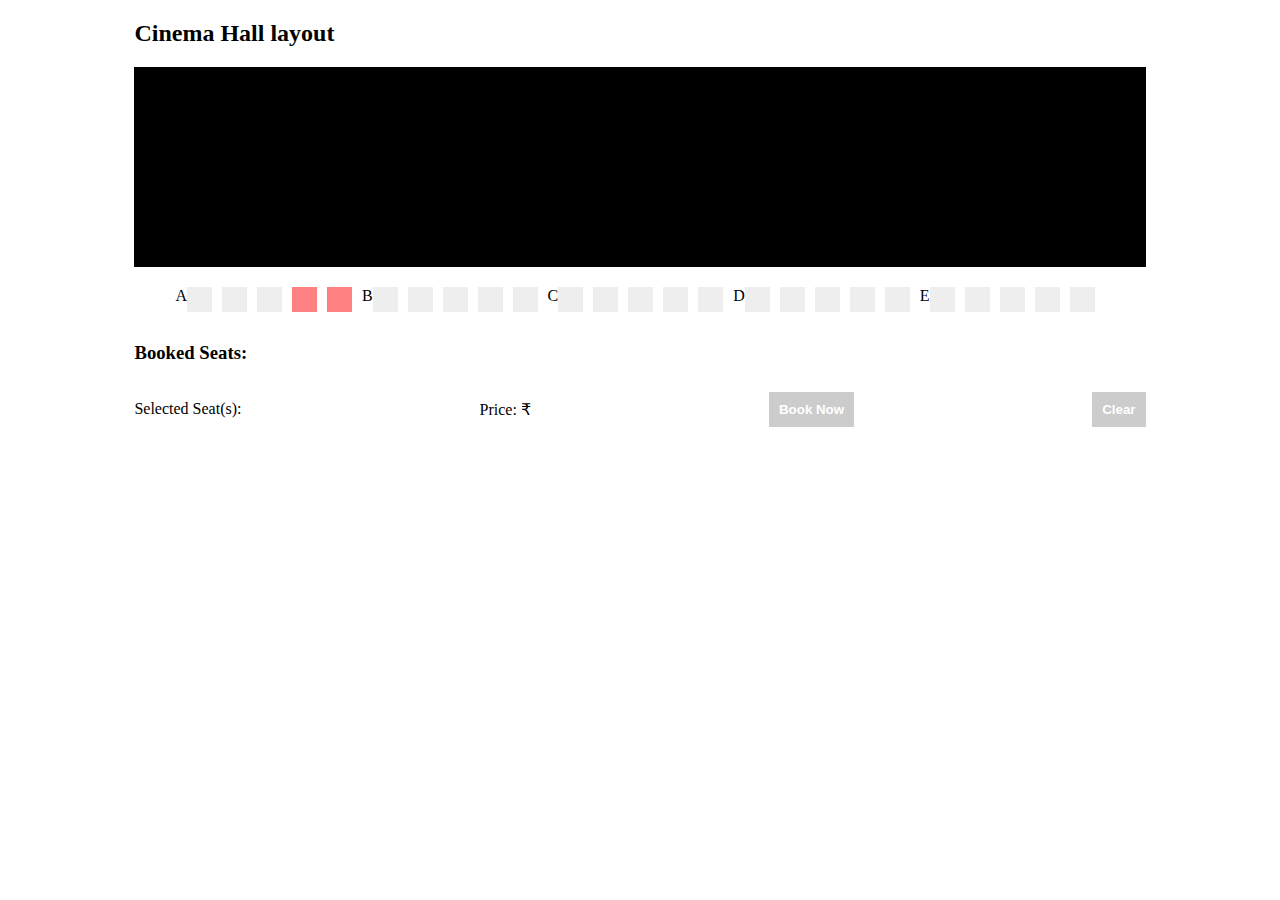
<file: seat-booking/cinemahall.html>
<!DOCTYPE html>
<html>
  <head>
    <title></title>
    <link rel="stylesheet" href="hall.css">
  </head>
  <body>
    <div class="cinema-hall">
      <h2>Cinema Hall layout</h2>
      <div class="screen">
        <div class="screen-overlay"></div>
        <div class="screen-3d"></div>
      </div>
      <div class="seats">
        <div class="seat-row">A
          <div class="seat" data-seat="1"></div>
          <div class="seat" data-seat="2"></div>
          <div class="seat" data-seat="3"></div>
          <div class="seat occupied" data-seat="4"></div>
          <div class="seat occupied" data-seat="5"></div>
        </div>
        <div class="seat-row">B
          <div class="seat" data-seat="6"></div>
          <div class="seat" data-seat="7"></div>
          <div class="seat" data-seat="8"></div>
          <div class="seat" data-seat="9"></div>
          <div class="seat" data-seat="10"></div>
        </div>
        <div class="seat-row">C
          <div class="seat" data-seat="11"></div>
          <div class="seat" data-seat="12"></div>
          <div class="seat" data-seat="13"></div>
          <div class="seat" data-seat="14"></div>
          <div class="seat" data-seat="15"></div>
        </div>
        <div class="seat-row">D
          <div class="seat" data-seat="16"></div>
          <div class="seat" data-seat="17"></div>
          <div class="seat" data-seat="18"></div>
          <div class="seat" data-seat="19"></div>
          <div class="seat" data-seat="20"></div>
        </div>
        <div class="seat-row">E
          <div class="seat" data-seat="21"></div>
          <div class="seat" data-seat="22"></div>
          <div class="seat" data-seat="23"></div>
          <div class="seat" data-seat="24"></div>
          <div class="seat" data-seat="25"></div>
        </div>
      </div>
      <div class="booked-seats">
        <h3>Booked Seats:</h3>
        <ul id="booked-seats-list"></ul>
      </div>
      <div class="info">
        <p>Selected Seat(s): <span id="selected-seats"></span></p>
        <p>Price: ₹<span id="price"></span></p>
        <button id="book-btn" disabled>Book Now</button>
        <button id="clear-btn" disabled>Clear</button>
      </div>      
    </div>
    <script src="hall.js"></script>
  </body>
</html>
</file>
<file: seat-booking/hall.css>
.cinema-hall {
    width: 80%;
    margin: 0 auto;
  }
  
  .screen {
    position: relative;
    height: 200px;
    background-color: black;
    text-align: center;
  }
  
  .screen-overlay {
    position: absolute;
    top: 0;
    left: 0;
    width: 100%;
    height: 100%;
    background-image: radial-gradient(ellipse at center, rgba(0,0,0,0) 0%, rgba(0,0,0,1) 90%);
  }
  
  .screen-3d {
    position: absolute;
    top: 10%;
    left: 10%;
    width: 80%;
    height: 80%;
    background-image: url("https://i.imgur.com/cM8pTmT.png");
    background-size: contain;
    background-repeat: no-repeat;
  }
  
  .seats {
    display: flex;
    flex-wrap: wrap;
    justify-content: center;
    margin-top: 20px;
  }
  
  .seat-row {
    display: flex;
    justify-content: center;
    margin-bottom: 10px;
  }
  
  .seat {
    height: 25px;
    width: 25px;
    margin-right: 10px;
    background-color: #eee;
    cursor: pointer;
    position: relative;
  }
  
  .seat:hover {
    background-color: #1abc9c;
  }
  
  .seat:hover:after {
    content: attr(data-seat-number);
    position: absolute;
    top: 50%;
    left: 50%;
    transform: translate(-50%, -50%);
    font-size: 12px;
    color: #fff;
  }
  
  .occupied {
    background-color: #ff8080;
    cursor: not-allowed;
  }
  
  .booked-seats {
    margin-top: 20px;
  }
  
  .info {
    margin-top: 20px;
    display: flex;
    justify-content: space-between;
    align-items: center;
  }
  
  #selected-seats {
    font-weight: bold;
  }
  
  .selected-color {
    background-color: #ff8080;
  }
  
  #price {
    font-weight: bold;
  }
  
  #book-btn {
    padding: 10px;
    background-color: #1abc9c;
    border: none;
    color: #fff;
    font-weight: bold;
    cursor: pointer;
  }
  
  #book-btn:disabled {
    background-color: #ccc;
    cursor: not-allowed;
  }
  
  #clear-btn {
    padding: 10px;
    background-color: #1abc9c;
    border: none;
    color: #fff;
    font-weight: bold;
    cursor: pointer;
  }
  
  #clear-btn:disabled {
    background-color: #ccc;
    cursor: not-allowed;
  }
</file>
